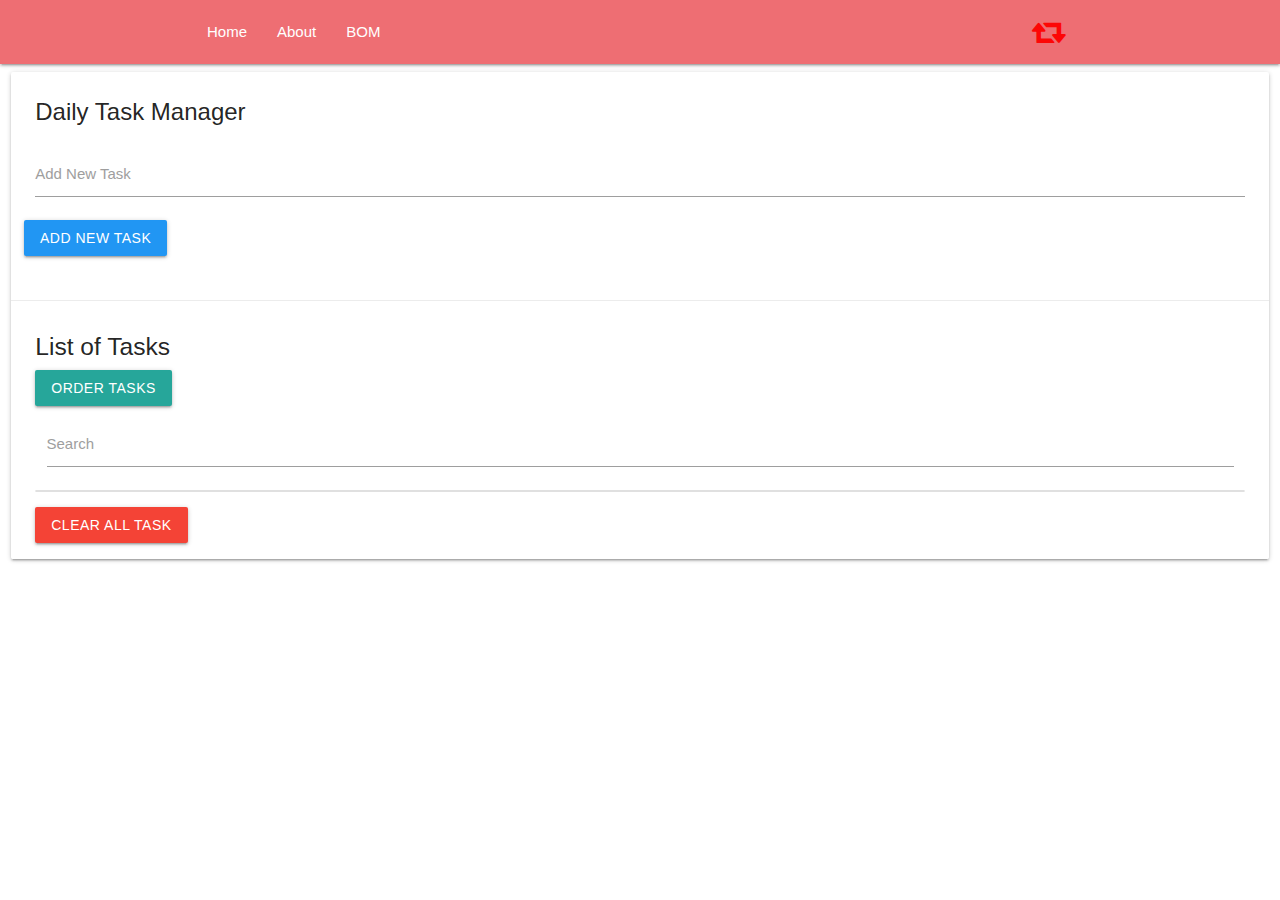
<file: TaskManager/index.html>
<!DOCTYPE html>
<html lang="en">

    <head>
        <meta charset="UTF-8">
        <meta name="viewport" content="width=device-width, initial-scale=1.0">
        <!-- Materialize Compiled and minified CSS -->
        <link rel="stylesheet" href="https://cdnjs.cloudflare.com/ajax/libs/materialize/1.0.0/css/materialize.min.css">
        <!-- Font awesome Compiled and minified CSS -->
        <link rel="stylesheet" href="https://stackpath.bootstrapcdn.com/font-awesome/4.7.0/css/font-awesome.min.css"
            integrity="sha384-wvfXpqpZZVQGK6TAh5PVlGOfQNHSoD2xbE+QkPxCAFlNEevoEH3Sl0sibVcOQVnN" crossorigin="anonymous">
        <!-- Custom Css -->
        <link rel="stylesheet" href="assets/css/style.css">
    
        <link rel="shortcut icon" type="image/svg" href="assets/images/tasks-solid.svg" />
        <title>Task List App</title>
    </head>

<body>
    <!-- Navigation  -->
    <nav>
        <div class="container">
            <div class="nav-wrapper">
                <a href="#" class="brand-logo right"><i class="fa fa-retweet"></i></a>
                <ul id="nav-mobile" class="left hide-on-med-and-down">
                    <li><a href="index.html">Home</a></li>
                    <li><a href="">About </a></li>
                    <li><a href="bom.html">BOM</a></li>
                </ul>
            </div>
        </div>
    </nav>

    <!-- End of Navigation  -->

    <!-- card start  -->

    <div class="row">
        <div class="col s12">
            <h6 id="message" style="display: none"></h6>
            <div id="main" class="card">
                <div class="card-content">
                    <span class="card-title">Daily Task Manager</span>
                    <div class="row">
                        <form id="task-form">
                            <div class="input-field col s12">
                                <input type="text" name="task" id="task" />
                                <label for="task">Add New Task</label>
                            </div>
                            <input type="submit" value="Add New Task" class="btn blue" />
                        </form>
                    </div>
                </div>
               
                <div class="card-action">
                   
                    <h5 id="task-title">List of Tasks</h5>
                    <!-- Dropdown Trigger -->
                    <a class='dropdown-trigger btn' href='#' data-target='dropdown1'>Order Tasks</a>

                    <!-- Dropdown Structure -->
                    <ul id='dropdown1' class='dropdown-content'>
                        <li id="asc"><p>ASC</p></li>
                        <li id="dsc"><p>DESC</p></li>
                    </ul>
                    <div class="input-field col s12">
                        <input type="search" name="filter" id="filter" />
                        <label for="filter">Search</label>
                    </div>
                    <ul class="collection">
                        <!-- Here is the task list goes  -->
                    </ul>
                    <a href="#" class="clear-tasks btn red">Clear All Task</a>
                </div>
            </div>
        </div>
    </div>

    <!-- Card End  -->

    <!-- Jquery Compiled and minified JavaScript -->
    <script src="https://code.jquery.com/jquery-3.5.1.js"
        integrity="sha256-QWo7LDvxbWT2tbbQ97B53yJnYU3WhH/C8ycbRAkjPDc=" crossorigin="anonymous"></script>
    <!-- Materialize Compiled and minified JavaScript -->
    <script src="https://cdnjs.cloudflare.com/ajax/libs/materialize/1.0.0/js/materialize.min.js"></script>

    <!-- Our Own Js  -->
    <script src="assets/js/storage.js"></script>
    <script src="assets/js/app.js"></script>
    
    <!-- <script>$('.dropdown-trigger').dropdown();</script> -->
</body>

</html>
</file>
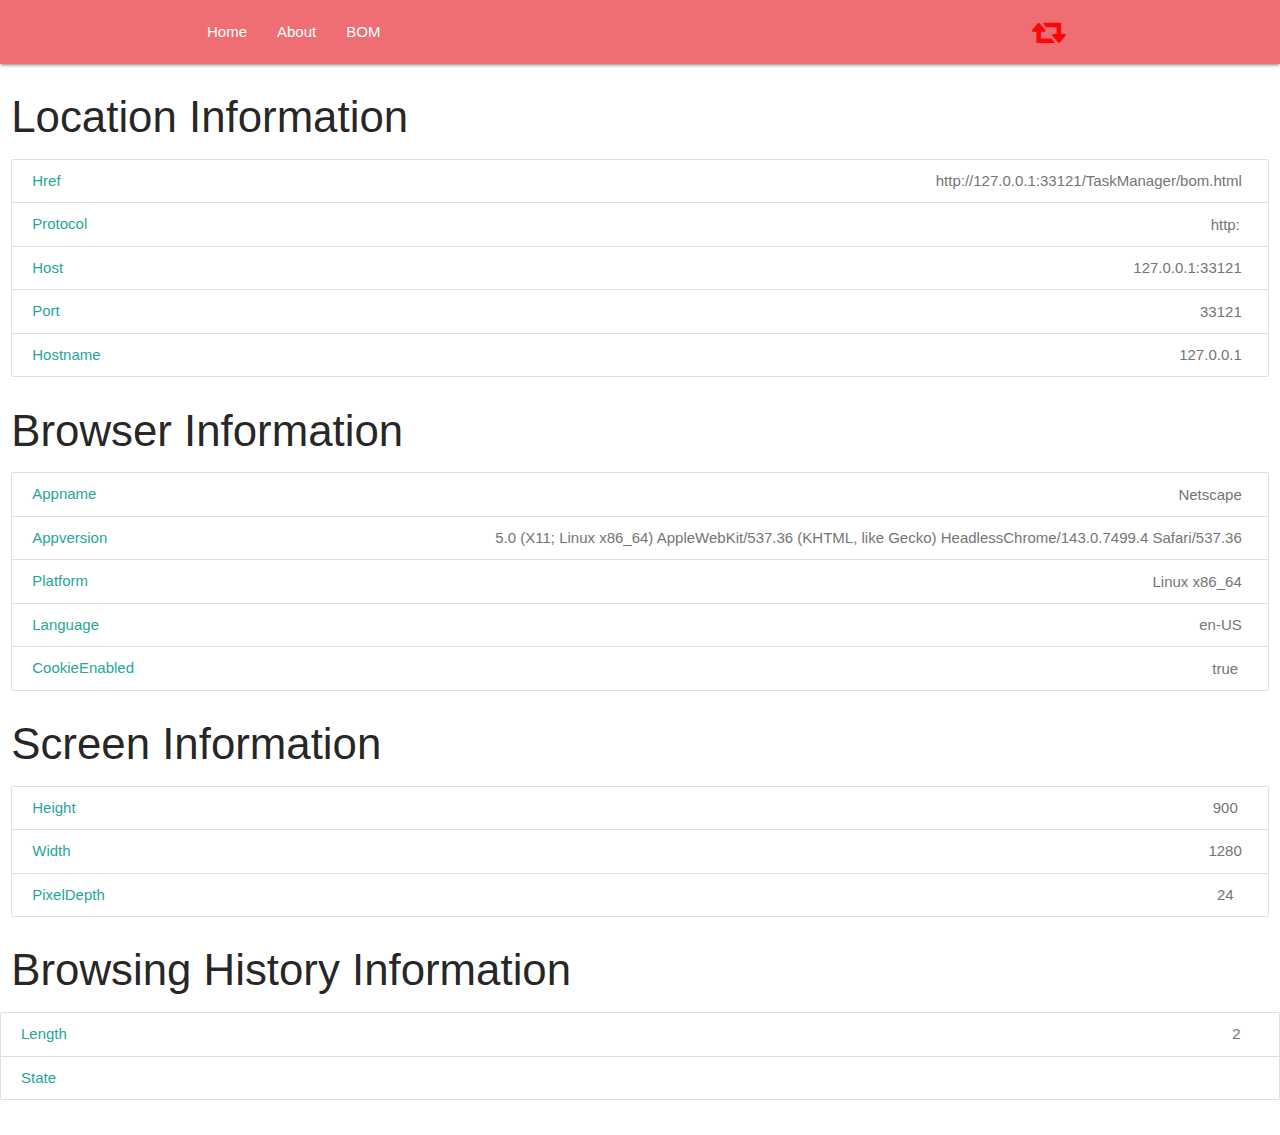
<file: TaskManager/bom.html>
<!DOCTYPE html>
<html lang="en">

<head>
    <meta charset="UTF-8">
    <meta name="viewport" content="width=device-width, initial-scale=1.0">
    <!-- Materialize Compiled and minified CSS -->
    <link rel="stylesheet" href="https://cdnjs.cloudflare.com/ajax/libs/materialize/1.0.0/css/materialize.min.css">
    <!-- Font Owesome Compiled and minified CSS -->
    <link rel="stylesheet" href="https://stackpath.bootstrapcdn.com/font-awesome/4.7.0/css/font-awesome.min.css" integrity="sha384-wvfXpqpZZVQGK6TAh5PVlGOfQNHSoD2xbE+QkPxCAFlNEevoEH3Sl0sibVcOQVnN" crossorigin="anonymous">
    <!-- Custom Css -->
    <link rel="stylesheet" href="assets/css/style.css">

    <link rel="shortcut icon" type="image/svg" href="assets/img/tasks-solid.svg" />
    <title>Task List App</title>
</head>

<body>



    <!-- Navigation  -->
    <nav>
        <div class="container">
            <div class="nav-wrapper ">
                <a href="#" class="brand-logo right"><i class="fa fa-retweet"></i></a>
                <ul id="nav-mobile" class="left hide-on-med-and-down">
                    <li><a href="index.html">Home</a></li>
                    <li><a href="">About </a></li>
                    <li><a href="bom.html">BOM</a></li>
                </ul>
            </div>
        </div>

    </nav>

    <!-- End of Navigation  -->
   

    <!-- Row -->

    <div class="row">
        <div class="col s12">

            <h3>Location Information </h3>
           
     <div class="collection">

                <a href="#!" class="collection-item">Href<span class="badge" id="href">(Answer)</span></a>
                <a href="#!" class="collection-item">Protocol<span class="badge" id="protocol">(Answer)</span></a>
                <a href="#!" class="collection-item">Host<span class="badge" id="host">(Answer)</span></a>
                <a href="#!" class="collection-item">Port<span class="badge" id="port">(Answer)</span></a>
                <a href="#!" class="collection-item">Hostname<span class="badge" id="hostname">(Answer)</span></a>
            </div>

           
                <h3>Browser Information </h3>
               
                <div class="collection">

                <a href="#!" class="collection-item">Appname<span class="badge" id="appName">(Answer)</span></a>
                <a href="#!" class="collection-item">Appversion<span class="badge" id="appVersion">(Answer)</span></a>
                <a href="#!" class="collection-item">Platform<span class="badge" id="platform">(Answer)</span></a>
                <a href="#!" class="collection-item">Language<span class="badge" id="language">(Answer)</span></a>
                <a href="#!" class="collection-item">CookieEnabled<span class="badge"
                        id="cookieEnabled">(Answer)</span></a>
            </div>
            
            <h3>Screen Information </h3>
            
                 <div class="collection">
                <a href="#!" class="collection-item">Height<span class="badge" id="height">(Answer)</span></a>
                <a href="#!" class="collection-item">Width<span class="badge" id="width">(Answer)</span></a>
                <a href="#!" class="collection-item">PixelDepth<span class="badge" id="pixelDepth">(Answer)</span></a>
            </div>
            

            <h3>Browsing History Information </h3>
        </div>
        
            <div class="collection">
                <a href="#!" class="collection-item">Length<span class="badge" id="length">(Answer)</span></a>
                <a href="#!" class="collection-item">State<span class="badge" id="state">(Answer)</span></a>
            </div>
        

    </div>

    <!-- Card Row -->





    <!-- Jquery Compiled and minified JavaScript -->
    <script src="https://code.jquery.com/jquery-3.5.1.js" integrity="sha256-QWo7LDvxbWT2tbbQ97B53yJnYU3WhH/C8ycbRAkjPDc=" crossorigin="anonymous"></script>
    <!-- Materialize Compiled and minified JavaScript -->
    <script src="https://cdnjs.cloudflare.com/ajax/libs/materialize/1.0.0/js/materialize.min.js"></script>

    <!-- Our bom Js  -->
    <script src="assets/js/bom.js"></script>
</body>

</html>
</file>
<file: TaskManager/assets/css/style.css>
i {
    color: rgb(253, 6, 6);
}
.ddb{
  float: right;
}
</file>
